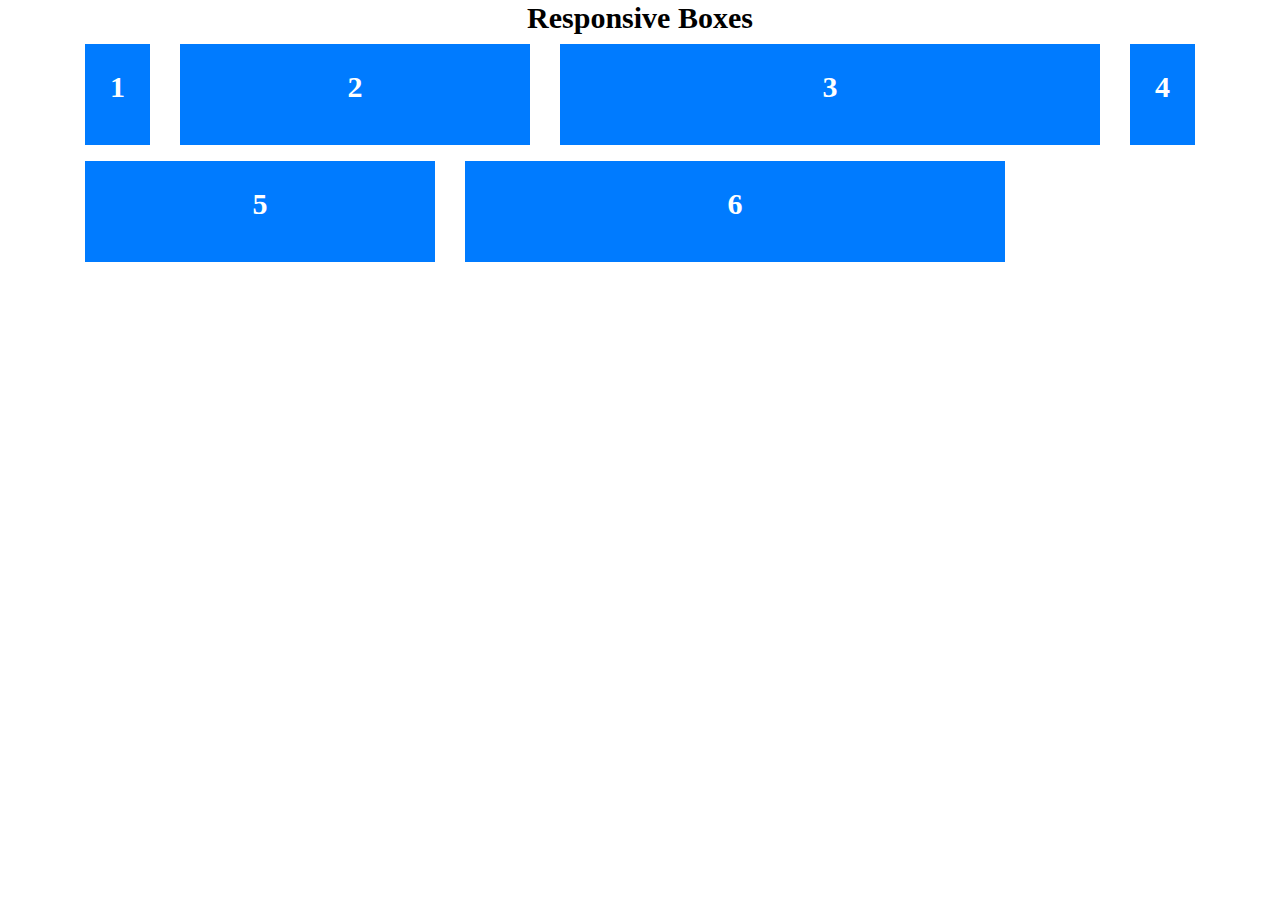
<file: ResponsiveBoxes/index.html>
<!DOCTYPE html>
<html>
    <head>
        <link rel="stylesheet" type="text/css" media="screen" href="index.css">
        <link rel="stylesheet" href="https://stackpath.bootstrapcdn.com/bootstrap/4.5.2/css/bootstrap.min.css" integrity="sha384-JcKb8q3iqJ61gNV9KGb8thSsNjpSL0n8PARn9HuZOnIxN0hoP+VmmDGMN5t9UJ0Z" crossorigin="anonymous" />
         <script src="https://code.jquery.com/jquery-3.5.1.slim.min.js" integrity="sha384-DfXdz2htPH0lsSSs5nCTpuj/zy4C+OGpamoFVy38MVBnE+IbbVYUew+OrCXaRkfj" crossorigin="anonymous"></script>
        <script src="https://cdn.jsdelivr.net/npm/popper.js@1.16.1/dist/umd/popper.min.js" integrity="sha384-9/reFTGAW83EW2RDu2S0VKaIzap3H66lZH81PoYlFhbGU+6BZp6G7niu735Sk7lN" crossorigin="anonymous"></script>
         <script src="https://stackpath.bootstrapcdn.com/bootstrap/4.5.2/js/bootstrap.min.js" integrity="sha384-B4gt1jrGC7Jh4AgTPSdUtOBvfO8shuf57BaghqFfPlYxofvL8/KUEfYiJOMMV+rV" crossorigin="anonymous"></script>
      </head>
      <body>
        <h1 class="main-heading">Responsive Boxes</h1>
        <div class="container">
            <div class="row">
                <div class="col-12 col-sm-6  col-md-2 col-lg-3 col-xl-1 mb-3">
                    <div class="responsive-color-box btn-primary ">
                        <p class="box-text">1</p>
                    </div>
                </div>
                <div class="col-12 col-sm-6 col-md-10 col-lg-2 col-xl-4 mb-3">
                    <div class="responsive-color-box btn-primary">
                        <p class="box-text">2</p>
                    </div>
                </div>
                <div class="col-12 col-sm-6 col-md-10 col-lg-7 col-xl-6 mb-3">
                    <div class="responsive-color-box btn-primary">
                        <p class="box-text">3</p>
                    </div>
                </div>
                <div class="col-12 col-sm-6 col-md-2 col-lg-7 col-xl-1 mb-3">
                    <div class="responsive-color-box btn-primary ">
                        <p class="box-text">4</p>
                    </div>
                </div>
                <div class="col-12 col-sm-6 col-md-4 col-lg-3 col-xl-4 mb-3">
                    <div class="responsive-color-box btn-primary">
                        <p class="box-text">5</p>
                    </div>
                </div>
                <div class="col-12 col-sm-6 col-md-8 col-lg-2 col-xl-6  mb-3">
                    <div class="responsive-color-box btn-primary">
                        <p class="box-text">6</p>
                    </div>
                </div>
            </div>
        </div>
      </body>
</html>
</file>
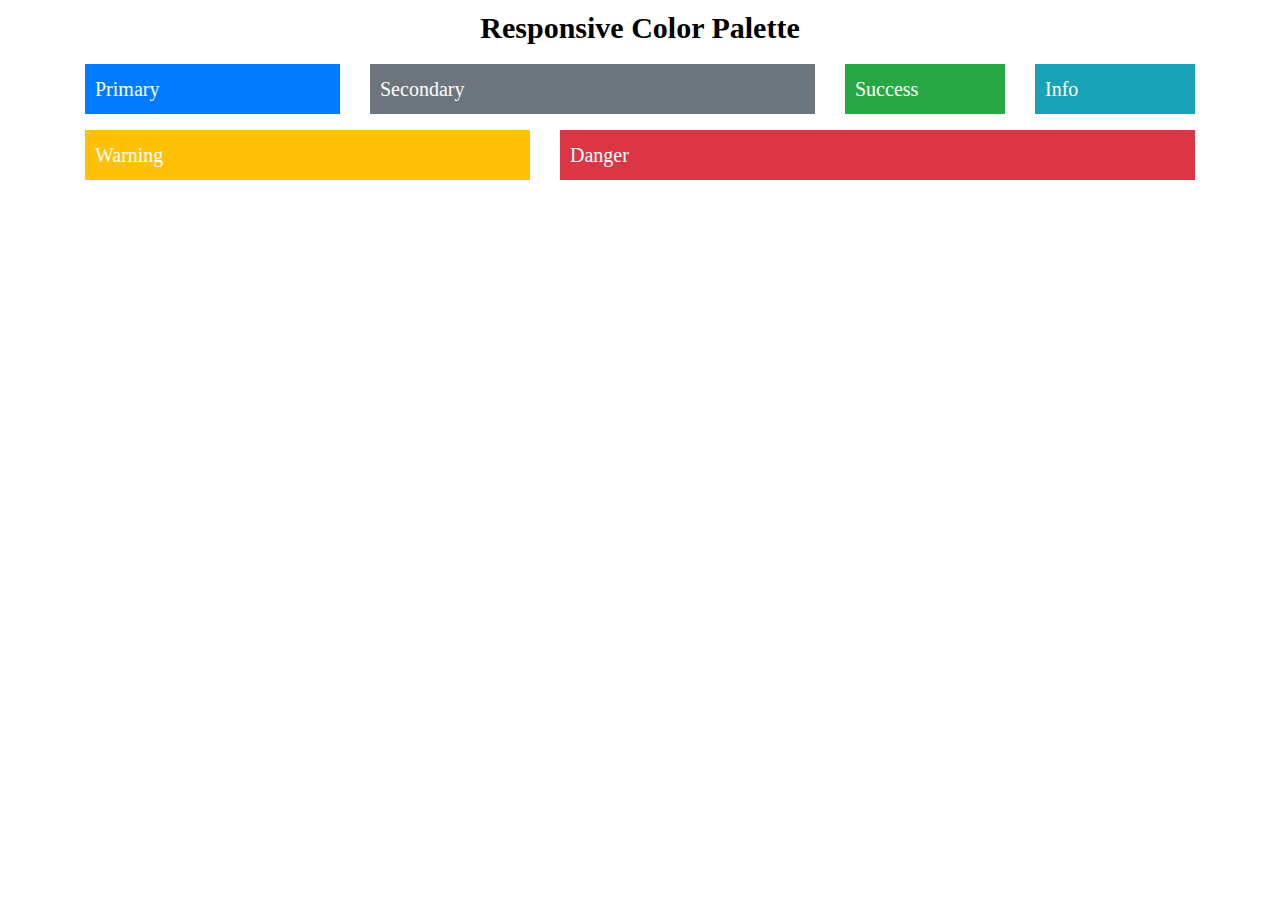
<file: ResponsiveColorPalatee/index.html>
<!Doctype html>
<html>
    <head>
        <link rel="stylesheet" type="text/css" media ="screen" href="index.css">
        
        <link rel="stylesheet" href="https://stackpath.bootstrapcdn.com/bootstrap/4.5.2/css/bootstrap.min.css" integrity="sha384-JcKb8q3iqJ61gNV9KGb8thSsNjpSL0n8PARn9HuZOnIxN0hoP+VmmDGMN5t9UJ0Z" crossorigin="anonymous" />
        <script src="https://code.jquery.com/jquery-3.5.1.slim.min.js" integrity="sha384-DfXdz2htPH0lsSSs5nCTpuj/zy4C+OGpamoFVy38MVBnE+IbbVYUew+OrCXaRkfj" crossorigin="anonymous"></script>
       <script src="https://cdn.jsdelivr.net/npm/popper.js@1.16.1/dist/umd/popper.min.js" integrity="sha384-9/reFTGAW83EW2RDu2S0VKaIzap3H66lZH81PoYlFhbGU+6BZp6G7niu735Sk7lN" crossorigin="anonymous"></script>
        <script src="https://stackpath.bootstrapcdn.com/bootstrap/4.5.2/js/bootstrap.min.js" integrity="sha384-B4gt1jrGC7Jh4AgTPSdUtOBvfO8shuf57BaghqFfPlYxofvL8/KUEfYiJOMMV+rV" crossorigin="anonymous"></script>

    </head>
    <body>
        <h1 class="main-heading">Responsive Color Palette</h1>
        <div class="container">
            <div class="row">
                <div class="co1-12 col-sm-8 col-md-6 col-lg-6 col-xl-3">
                        <div class="color-box btn-primary">
                        <p class="primary-text">Primary</p>
                        </div>
                    </div>
                    <div class="col-12 col-sm-4 col-md-6 col-lg-2 col-xl-5">
                        <div class="color-box btn-secondary">
                        <p class="primary-text">Secondary</p>
                        </div>
                    </div>
                    <div class="col-12 col-sm-4 col-md-2 col-lg-4 col-xl-2">
                        <div class="color-box btn-success">
                        <p class="primary-text">Success</p>
                        </div>
                    </div>
                    <div class="col-12 col-sm-8 col-md-10 col-lg-4 col-xl-2">
                        <div class="color-box btn-info">
                        <p class="primary-text">Info</p>
                        </div>
                    </div>
                    <div class="col-12 col-sm-6 col-md-10 col-lg-6 col-xl-5">
                        <div class="color-box btn-warning">
                        <p class="primary-text">Warning</p>
                    </div>
                    </div>
                    <div class="col-12 col-sm-6 col-md-10 col-lg-2 col-xl-7">
                        <div class="color-box btn-danger">
                        <p class="primary-text">Danger</p>
                    </div>
                    </div>
                </div>
            </div>
        </div>

    </body>

</html>
</file>
<file: ResponsiveBoxes/index.css>
*{
    margin:0px;
    box-sizing: border-box;
}
.main-heading{
    font-family: "Roboto";
    font-size:30px;
    font-weight: bold;
    color:black;
    text-align: center;
}
.responsive-color-box{
    padding:20px;
}
.box-text{
    color:white;
    font-family: "Roboto";
    font-size:30px;
    font-weight:bold;
    text-align: center;
}
</file>
<file: ResponsiveColorPalatee/index.css>
*{
    margin:0px;
    box-sizing: border-box;
}
.main-heading{
    font-family:"Roboto";
    font-size:30px;
    color:black;
    text-align: center;
    font-weight:bold;
    padding:10px;
}
.primary-text{
    color:#ffffff;
    font-family:"Roboto";
    font-size:20px;
    padding:10px;
}
</file>
